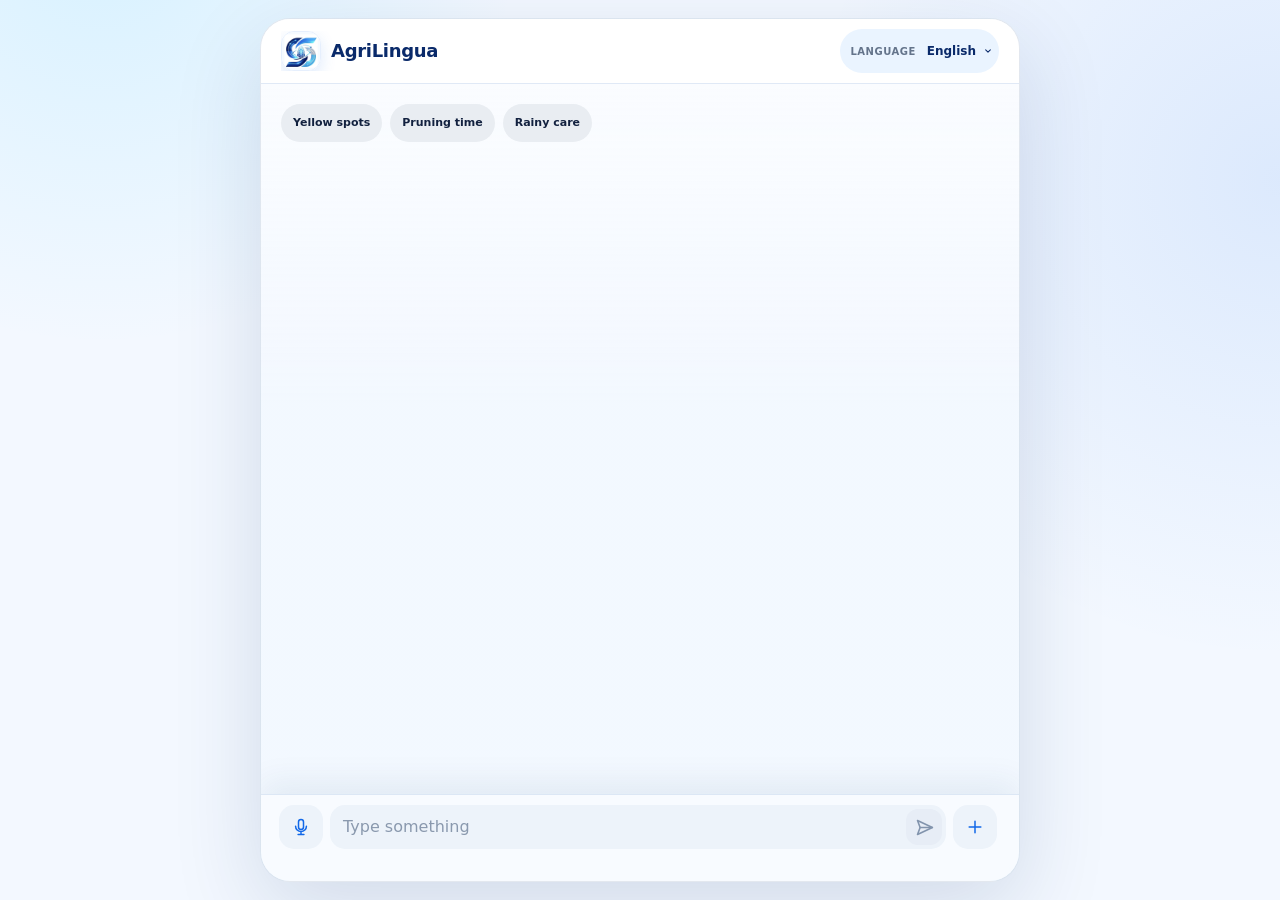
<file: index.html>
<!doctype html>
<html lang="en">
<head>
  <meta charset="utf-8">
  <meta name="viewport" content="width=device-width, initial-scale=1, viewport-fit=cover, interactive-widget=resizes-content">
  <meta name="theme-color" content="#0A2A6A">
  <meta name="referrer" content="no-referrer">
  <meta id="meta-description" name="description" content="AgriLingua is a multilingual grape field assistant for photo diagnosis, practical next steps, and voice answers.">
  <meta name="mobile-web-app-capable" content="yes">
  <meta name="apple-mobile-web-app-capable" content="yes">
  <meta name="apple-mobile-web-app-status-bar-style" content="default">
  <meta name="apple-mobile-web-app-title" content="AgriLingua">
  <title>AgriLingua | Grape Field Assistant</title>
  <link rel="manifest" href="./manifest.webmanifest">
  <link rel="icon" type="image/png" sizes="192x192" href="./icons/icon-192.png">
  <link rel="apple-touch-icon" sizes="180x180" href="./icons/apple-touch-icon-180.png">
  <link rel="stylesheet" href="./styles.css">
</head>
<body>
  <div class="app-shell">
    <header class="topbar">
      <div class="brand">
        <img class="brand-mark" src="./icons/icon-192.png" alt="">
        <div class="brand-copy">
          <h1>AgriLingua</h1>
        </div>
      </div>

      <div class="topbar-actions">
        <button id="install-button" class="install-button" type="button" aria-label="Install AgriLingua" data-i18n-aria="installAria" hidden>
          <svg viewBox="0 0 24 24" aria-hidden="true">
            <path d="M12 3v12M7.5 10.5 12 15l4.5-4.5"></path>
            <path d="M5 20h14"></path>
          </svg>
          <span data-i18n="install">Install</span>
        </button>
        <div class="language-control">
          <span class="language-label" data-i18n="language">Language</span>
          <button id="language-button" class="language-button" type="button" aria-haspopup="listbox" aria-expanded="false" aria-controls="language-menu" data-i18n-aria="languageAria">
            <span id="language-button-label" class="language-current">English</span>
            <span id="language-button-code" class="language-code" aria-hidden="true">EN</span>
            <svg viewBox="0 0 24 24" aria-hidden="true">
              <path d="m8 10 4 4 4-4"></path>
            </svg>
          </button>
          <div id="language-menu" class="language-menu" role="listbox" aria-label="Language" data-i18n-aria="languageAria" hidden>
            <button class="language-option" type="button" role="option" data-language="en" aria-selected="true">
              <span>English</span>
              <svg viewBox="0 0 24 24" aria-hidden="true"><path d="m5 12 4 4L19 6"></path></svg>
            </button>
            <button class="language-option" type="button" role="option" data-language="zh" aria-selected="false">
              <span>中文</span>
              <svg viewBox="0 0 24 24" aria-hidden="true"><path d="m5 12 4 4L19 6"></path></svg>
            </button>
            <button class="language-option" type="button" role="option" data-language="ja" aria-selected="false">
              <span>日本語</span>
              <svg viewBox="0 0 24 24" aria-hidden="true"><path d="m5 12 4 4L19 6"></path></svg>
            </button>
          </div>
          <select id="language-input" class="language-native" aria-hidden="true" tabindex="-1">
            <option value="en" selected>English</option>
            <option value="zh">中文</option>
            <option value="ja">日本語</option>
          </select>
        </div>
      </div>
    </header>

    <main class="app-content">
      <section class="welcome" id="welcome-panel">
        <div class="quick-prompts welcome-quick-prompts" id="quick-prompts"></div>
      </section>

      <section id="chat-log" class="chat-log" aria-live="polite"></section>
    </main>

    <section id="composer" class="composer" aria-label="Message composer" data-i18n-aria="composerAria">
      <div id="image-preview" class="image-preview" hidden></div>

      <div id="composer-tools" class="composer-tools" aria-label="Message tools" data-i18n-aria="toolsPanelAria" hidden>
        <label class="tool-button" for="image-input" title="Add a photo" data-i18n-title="photo">
          <svg viewBox="0 0 24 24" aria-hidden="true">
            <path d="M9 4 7.5 6H4a2 2 0 0 0-2 2v10a2 2 0 0 0 2 2h16a2 2 0 0 0 2-2V8a2 2 0 0 0-2-2h-3.5L15 4H9Z"></path>
            <circle cx="12" cy="13" r="4"></circle>
          </svg>
          <span data-i18n="photo">Photo</span>
        </label>
        <button id="context-button" class="tool-button" type="button">
          <svg viewBox="0 0 24 24" aria-hidden="true">
            <path d="M4 7h16M7 12h10M9 17h6"></path>
          </svg>
          <span data-i18n="fieldDetails">Field details</span>
        </button>
        <button id="history-button" class="tool-button" type="button" aria-label="Conversation history" data-i18n-aria="history">
          <svg viewBox="0 0 24 24" aria-hidden="true">
            <circle cx="12" cy="12" r="8"></circle>
            <path d="M12 7v5l3 2"></path>
          </svg>
          <span data-i18n="history">History</span>
        </button>
        <button id="new-chat-button" class="tool-button" type="button" aria-label="Start a new chat" data-i18n-aria="newChatAria">
          <svg viewBox="0 0 24 24" aria-hidden="true">
            <path d="M12 5v14M5 12h14"></path>
          </svg>
          <span data-i18n="newChat">New chat</span>
        </button>
      </div>

      <div class="message-row">
        <button id="voice-toggle" class="voice-toggle" type="button" aria-label="Start voice input" data-i18n-aria="voiceInputAria">
          <svg viewBox="0 0 24 24" aria-hidden="true">
            <rect x="9" y="3" width="6" height="12" rx="3"></rect>
            <path d="M5.5 11a6.5 6.5 0 0 0 13 0M12 17.5V21M8.5 21h7"></path>
          </svg>
        </button>

        <div class="entry-area">
          <div id="text-composer" class="text-composer">
            <textarea id="question-input" rows="1" maxlength="3000" placeholder="Type something" data-i18n-placeholder="placeholder"></textarea>
            <button id="send-button" class="send-button" type="button" aria-label="Send message" data-i18n-aria="send">
              <svg viewBox="0 0 24 24" aria-hidden="true">
                <path d="m4 4 17 8-17 8 3-8-3-8Z"></path>
                <path d="M7 12h14"></path>
              </svg>
              <span class="sr-only" data-i18n="send">Send</span>
            </button>
          </div>
        </div>

        <button id="tools-button" class="tools-button" type="button" aria-label="More tools" aria-expanded="false" aria-controls="composer-tools" data-i18n-aria="moreTools">
          <svg viewBox="0 0 24 24" aria-hidden="true">
            <path d="M12 5v14M5 12h14"></path>
          </svg>
        </button>
      </div>

      <div id="status" class="status" role="status" aria-live="polite"></div>
    </section>
  </div>

  <dialog id="context-dialog" class="context-dialog">
    <div class="dialog-surface">
      <div class="dialog-header">
        <div>
          <span class="eyebrow" data-i18n="optional">OPTIONAL</span>
          <h2 data-i18n="fieldDetails">Field details</h2>
        </div>
        <button id="context-close" class="dialog-close" type="button" aria-label="Close field details" data-i18n-aria="closeFieldDetails">×</button>
      </div>
      <p class="dialog-copy" data-i18n="fieldDetailsCopy">Add local context to make the guidance more relevant.</p>
      <div class="context-grid">
        <label>
          <span data-i18n="country">Country</span>
          <input id="country-input" type="text" value="Kenya" autocomplete="country-name">
        </label>
        <label>
          <span data-i18n="grapeStage">Grape stage</span>
          <select id="stage-input">
            <option value="" data-i18n="notSpecified">Not specified</option>
            <option value="budbreak" data-i18n="stageBudbreak">Budbreak</option>
            <option value="flowering" data-i18n="stageFlowering">Flowering</option>
            <option value="fruit_set" selected data-i18n="stageFruitSet">Fruit set</option>
            <option value="veraison" data-i18n="stageVeraison">Veraison</option>
            <option value="harvest" data-i18n="stageHarvest">Harvest</option>
            <option value="postharvest" data-i18n="stagePostharvest">Postharvest</option>
            <option value="dormant" data-i18n="stageDormant">Dormant</option>
          </select>
        </label>
        <label class="wide-field">
          <span data-i18n="weather">Recent weather</span>
          <input id="weather-input" type="text" placeholder="Example: three days of warm, wet weather" data-i18n-placeholder="weatherPlaceholder">
        </label>
      </div>
      <button id="context-save" class="dialog-save" type="button" data-i18n="useDetails">Use these details</button>
    </div>
  </dialog>

  <dialog id="history-dialog" class="context-dialog history-dialog">
    <div class="dialog-surface">
      <div class="dialog-header">
        <div>
          <h2 data-i18n="historyTitle">Conversation history</h2>
        </div>
        <button id="history-close" class="dialog-close" type="button" aria-label="Close" data-i18n-aria="cancel">×</button>
      </div>
      <p class="dialog-copy" data-i18n="historyCopy">Recent conversations are stored only on this device.</p>
      <div id="history-list" class="history-list"></div>
      <p id="history-empty" class="history-empty" data-i18n="historyEmpty" hidden>
        No saved conversations yet.
      </p>
      <button id="history-clear" class="history-clear" type="button" data-i18n="clearHistory">Clear all history</button>
    </div>
  </dialog>

  <dialog id="new-chat-dialog" class="context-dialog new-chat-dialog">
    <div class="dialog-surface">
      <div class="dialog-header">
        <div>
          <h2 data-i18n="newChatConfirmTitle">Start a new chat?</h2>
        </div>
        <button id="new-chat-dialog-close" class="dialog-close" type="button" aria-label="Close" data-i18n-aria="cancel">
          ×
        </button>
      </div>
      <p class="dialog-copy" data-i18n="newChatConfirmBody">
        The current conversation and photos will be cleared.
      </p>
      <div class="dialog-actions">
        <button id="new-chat-cancel" class="dialog-secondary" type="button" data-i18n="cancel">Cancel</button>
        <button id="new-chat-confirm" class="dialog-save dialog-confirm" type="button" data-i18n="confirmNewChat">
          Start new chat
        </button>
      </div>
    </div>
  </dialog>

  <input id="image-input" type="file" accept="image/jpeg,image/png,image/webp,image/heic,image/heif,image/avif,.heic,.heif,.avif" multiple hidden>

  <template id="message-template">
    <article class="message">
      <div class="message-role"></div>
      <div class="message-images"></div>
      <div class="message-body"></div>
      <div class="audio-wrap" hidden>
        <div class="audio-topline">
          <span class="audio-icon" aria-hidden="true">
            <svg viewBox="0 0 24 24">
              <path d="M5 10v4h3l4 4V6L8 10H5Z"></path>
              <path d="M16 9a4 4 0 0 1 0 6M18.5 6.5a8 8 0 0 1 0 11"></path>
            </svg>
          </span>
          <div>
            <div class="audio-label">Voice answer</div>
            <div class="audio-hint">Listen to the field guidance</div>
          </div>
        </div>
        <audio controls preload="metadata"></audio>
        <a class="audio-download" target="_blank" rel="noopener noreferrer">Open audio</a>
      </div>
    </article>
  </template>

  <script src="./config.js"></script>
  <script src="./app.js"></script>
</body>
</html>
</file>
<file: styles.css>
:root {
  color-scheme: light;
  --bg: #f3f8ff;
  --surface: #ffffff;
  --surface-blue: #eaf4ff;
  --navy: #0a2a6a;
  --navy-deep: #061b46;
  --blue: #1268e8;
  --blue-bright: #3da8ff;
  --cyan: #58d2ff;
  --text: #12213f;
  --muted: #64748b;
  --border: #d9e5f4;
  --amber: #e6a817;
  --danger: #bb3e35;
  --shadow-soft: 0 10px 30px rgba(19, 57, 107, 0.09);
  --shadow-strong: 0 20px 60px rgba(7, 36, 91, 0.18);
  font-family: "Noto Sans", "Noto Sans SC", "Yu Gothic", "Microsoft YaHei", system-ui, -apple-system, BlinkMacSystemFont, "Segoe UI", sans-serif;
  font-synthesis: none;
  text-rendering: optimizeLegibility;
}

* {
  box-sizing: border-box;
}

html {
  height: 100%;
  min-height: 100%;
  background: var(--bg);
  overflow-x: hidden;
  overscroll-behavior: none;
}

body {
  position: fixed;
  inset: 0;
  margin: 0;
  height: 100%;
  width: 100%;
  min-height: 100dvh;
  overflow: hidden;
  overscroll-behavior: none;
  color: var(--text);
  background:
    radial-gradient(circle at 8% -8%, rgba(88, 210, 255, 0.18), transparent 26rem),
    radial-gradient(circle at 100% 20%, rgba(18, 104, 232, 0.1), transparent 30rem),
    var(--bg);
}

button,
textarea,
input,
select {
  font: inherit;
}

button,
select,
input[type="file"],
label {
  -webkit-tap-highlight-color: transparent;
}

button,
select,
input[type="file"] {
  cursor: pointer;
}

button {
  touch-action: manipulation;
}

svg {
  display: block;
  fill: none;
  stroke: currentColor;
  stroke-linecap: round;
  stroke-linejoin: round;
  stroke-width: 1.8;
}

img {
  max-width: 100%;
}

[hidden] {
  display: none !important;
}

.app-shell {
  position: relative;
  width: 100%;
  max-width: 760px;
  height: var(--app-height, 100dvh);
  margin: 0 auto;
  transform: translate3d(0, var(--app-offset-top, 0px), 0);
  display: flex;
  flex-direction: column;
  overflow: hidden;
  background:
    linear-gradient(180deg, rgba(255, 255, 255, 0.72), rgba(243, 248, 255, 0.95) 24rem),
    var(--bg);
}

.topbar {
  position: relative;
  flex: 0 0 auto;
  z-index: 30;
  min-height: 64px;
  display: flex;
  align-items: center;
  justify-content: space-between;
  gap: 12px;
  padding:
    max(10px, env(safe-area-inset-top))
    16px
    10px;
  border-bottom: 1px solid rgba(217, 229, 244, 0.82);
  background: rgba(255, 255, 255, 0.9);
  backdrop-filter: blur(18px) saturate(1.2);
}

.brand {
  flex: 1 1 auto;
  min-width: 0;
  display: flex;
  align-items: center;
  gap: 10px;
  overflow: hidden;
}

.brand-mark {
  width: 40px;
  height: 40px;
  border: 1px solid rgba(18, 104, 232, 0.1);
  border-radius: 13px;
  object-fit: cover;
  box-shadow: 0 6px 16px rgba(18, 104, 232, 0.14);
}

.brand-copy {
  min-width: 0;
}

.brand h1 {
  margin: 0;
  overflow: hidden;
  color: var(--navy);
  font-size: 18px;
  line-height: 1.15;
  letter-spacing: -0.3px;
  white-space: nowrap;
  text-overflow: ellipsis;
}

.topbar-actions {
  flex: 0 0 auto;
  display: flex;
  align-items: center;
  gap: 7px;
}

.install-button,
.new-chat-button,
.language-control {
  min-height: 44px;
  border: 0;
  border-radius: 999px;
  background: var(--surface-blue);
  color: var(--navy);
}

.install-button {
  padding: 0 12px;
  border-color: rgba(18, 104, 232, 0.22);
  color: var(--blue);
  font-size: 12px;
  font-weight: 750;
  display: inline-flex;
  align-items: center;
  justify-content: center;
  gap: 5px;
}

.install-button svg {
  width: 15px;
  height: 15px;
}

.language-control {
  position: relative;
  display: flex;
  align-items: center;
  gap: 4px;
  padding-left: 10px;
}

.language-label {
  color: var(--muted);
  font-size: 10px;
  font-weight: 700;
  text-transform: uppercase;
  letter-spacing: 0.5px;
}

.language-button {
  min-width: 0;
  max-width: 108px;
  height: 42px;
  padding: 0 4px 0 7px;
  border: 0;
  border-radius: 999px;
  outline: 0;
  display: inline-flex;
  align-items: center;
  justify-content: center;
  gap: 5px;
  background: transparent;
  color: var(--navy);
  font-size: 12px;
  font-weight: 700;
}

.language-current {
  min-width: 0;
  overflow: hidden;
  white-space: nowrap;
  text-overflow: ellipsis;
}

.language-code {
  display: none;
}

.language-button svg {
  flex: 0 0 auto;
  width: 14px;
  height: 14px;
  transition: transform 160ms ease;
}

.language-button[aria-expanded="true"] svg {
  transform: rotate(180deg);
}

.language-native {
  display: none;
}

.language-menu {
  position: absolute;
  top: calc(100% + 8px);
  right: 0;
  z-index: 60;
  width: 190px;
  padding: 6px;
  border: 1px solid rgba(27, 84, 159, 0.16);
  border-radius: 17px;
  background: #ffffff;
  box-shadow: 0 18px 44px rgba(7, 32, 78, 0.22);
  backdrop-filter: blur(18px);
  animation: menu-in 140ms ease-out;
}

.language-option {
  width: 100%;
  min-height: 44px;
  padding: 0 11px;
  border: 0;
  border-radius: 11px;
  display: flex;
  align-items: center;
  justify-content: space-between;
  color: var(--text);
  background: transparent;
  font-size: 13px;
  font-weight: 650;
  text-align: left;
}

.language-option:hover,
.language-option:focus-visible {
  outline: 0;
  background: var(--surface-blue);
}

.language-option[aria-selected="true"] {
  color: var(--blue);
  background: var(--surface-blue);
}

.language-option svg {
  width: 17px;
  height: 17px;
  color: var(--blue);
  opacity: 0;
}

.language-option[aria-selected="true"] svg {
  opacity: 1;
}

@keyframes menu-in {
  from {
    opacity: 0;
    transform: translateY(-4px) scale(0.98);
  }
  to {
    opacity: 1;
    transform: translateY(0) scale(1);
  }
}

.new-chat-button {
  width: 44px;
  padding: 0;
  display: inline-flex;
  align-items: center;
  justify-content: center;
  gap: 6px;
}

.new-chat-button svg {
  width: 18px;
  height: 18px;
}

.new-chat-button span {
  display: none;
}

.app-content {
  flex: 1;
  min-width: 0;
  min-height: 0;
  padding: 16px 14px 22px;
  overflow-x: hidden;
  overflow-y: auto;
  overscroll-behavior-y: contain;
  scroll-behavior: smooth;
}

.welcome {
  display: flex;
  flex-direction: column;
  gap: 14px;
}

.hero-card {
  position: relative;
  overflow: hidden;
  padding: 12px;
  border: 1px solid rgba(92, 199, 255, 0.2);
  border-radius: 28px;
  color: white;
  background:
    radial-gradient(circle at 90% 2%, rgba(88, 210, 255, 0.42), transparent 18rem),
    radial-gradient(circle at 4% 90%, rgba(45, 122, 255, 0.46), transparent 19rem),
    linear-gradient(145deg, var(--navy-deep), #0c3a8c 58%, #0b62c9);
  box-shadow: var(--shadow-strong);
}

.hero-card::after {
  content: "";
  position: absolute;
  right: -50px;
  bottom: -76px;
  width: 190px;
  height: 190px;
  border: 1px solid rgba(255, 255, 255, 0.16);
  border-radius: 50%;
  box-shadow:
    0 0 0 26px rgba(255, 255, 255, 0.04),
    0 0 0 54px rgba(255, 255, 255, 0.03);
  pointer-events: none;
}

.eyebrow {
  display: inline-flex;
  align-items: center;
  min-height: 24px;
  padding: 3px 9px;
  border: 1px solid rgba(255, 255, 255, 0.2);
  border-radius: 999px;
  color: #dff5ff;
  background: rgba(255, 255, 255, 0.08);
  font-size: 10px;
  font-weight: 750;
  letter-spacing: 1.2px;
}

.primary-actions {
  position: relative;
  z-index: 1;
  display: grid;
  grid-template-columns: 1.25fr 1fr 1fr;
  gap: 8px;
}

.action-card {
  min-width: 0;
  min-height: 62px;
  padding: 9px 10px;
  border: 1px solid rgba(255, 255, 255, 0.18);
  border-radius: 18px;
  display: flex;
  align-items: center;
  gap: 9px;
  color: white;
  background: rgba(255, 255, 255, 0.09);
  text-align: left;
  backdrop-filter: blur(8px);
}

.action-card.action-primary {
  color: var(--navy);
  background: white;
  border-color: white;
  box-shadow: 0 9px 24px rgba(0, 15, 55, 0.2);
}

.action-icon {
  flex: 0 0 auto;
  width: 34px;
  height: 34px;
  border-radius: 11px;
  display: grid;
  place-items: center;
  color: white;
  background: rgba(255, 255, 255, 0.14);
}

.action-primary .action-icon {
  color: white;
  background: linear-gradient(145deg, var(--blue), var(--blue-bright));
}

.action-icon svg {
  width: 19px;
  height: 19px;
}

.action-card strong,
.action-card small {
  display: block;
  overflow: hidden;
  white-space: nowrap;
  text-overflow: ellipsis;
}

.action-card strong {
  font-size: 13px;
  line-height: 1.25;
}

.action-card small {
  margin-top: 3px;
  color: inherit;
  font-size: 10px;
  line-height: 1.25;
  opacity: 0.68;
}

.prompt-section {
  padding: 17px 16px 15px;
  border: 1px solid var(--border);
  border-radius: 22px;
  background: rgba(255, 255, 255, 0.88);
  box-shadow: var(--shadow-soft);
}

.section-heading {
  display: flex;
  align-items: center;
  justify-content: space-between;
  gap: 12px;
  color: var(--navy);
  font-size: 13px;
  font-weight: 800;
}

.secure-note {
  color: var(--muted);
  font-size: 10px;
  font-weight: 600;
}

.quick-prompts {
  width: 100%;
  min-width: 0;
  display: flex;
  flex-wrap: wrap;
  gap: 8px;
}

.quick-prompt {
  flex: 0 1 auto;
  max-width: 100%;
  min-height: 38px;
  padding: 8px 12px;
  border: 0;
  border-radius: 999px;
  color: var(--text);
  background: #e9edf2;
  font-size: 11px;
  font-weight: 600;
  line-height: 1.35;
  text-align: center;
  overflow-wrap: anywhere;
}

.chat-log {
  display: flex;
  flex-direction: column;
  gap: 14px;
}

.chat-log:not(:empty) {
  padding-bottom: 8px;
}

.message {
  width: auto;
  max-width: 94%;
  padding: 14px 15px;
  border: 1px solid rgba(18, 55, 104, 0.08);
  border-radius: 20px;
  background: var(--surface);
  box-shadow: 0 8px 24px rgba(23, 55, 98, 0.08);
}

.message.user {
  align-self: flex-end;
  max-width: 86%;
  border-color: transparent;
  border-bottom-right-radius: 7px;
  color: white;
  background: linear-gradient(145deg, var(--blue), #0b55c7);
}

.message.assistant {
  align-self: flex-start;
  border-bottom-left-radius: 7px;
}

.message.error {
  border-color: rgba(187, 62, 53, 0.3);
  background: #fff7f5;
  color: var(--danger);
}

.message-role {
  margin-bottom: 8px;
  color: var(--blue);
  font-size: 10px;
  font-weight: 800;
  letter-spacing: 0.7px;
  text-transform: uppercase;
}

.message.user .message-role {
  color: rgba(255, 255, 255, 0.68);
}

.message-body {
  overflow-wrap: anywhere;
  font-size: 14px;
  line-height: 1.68;
}

.message-body h1,
.message-body h2,
.message-body h3,
.message-body h4 {
  margin: 1.15em 0 0.5em;
  color: var(--navy);
  line-height: 1.32;
}

.message.user .message-body h1,
.message.user .message-body h2,
.message.user .message-body h3,
.message.user .message-body h4 {
  color: white;
}

.message-body h1 { font-size: 1.32em; }
.message-body h2 { font-size: 1.2em; }
.message-body h3,
.message-body h4 { font-size: 1.08em; }

.message-body p,
.message-body ul,
.message-body ol {
  margin: 0.62em 0;
}

.message-body ul,
.message-body ol {
  padding-left: 1.4em;
}

.message-body a {
  color: var(--blue);
  font-weight: 650;
  overflow-wrap: anywhere;
}

.message.user .message-body a {
  color: white;
}

.message-images {
  display: flex;
  gap: 8px;
  flex-wrap: wrap;
  margin-bottom: 10px;
}

.message-images img,
.preview-item img {
  width: 86px;
  height: 86px;
  border-radius: 14px;
  object-fit: cover;
}

.audio-wrap {
  margin-top: 14px;
  padding: 13px;
  border: 1px solid #cde4fb;
  border-radius: 18px;
  background:
    linear-gradient(135deg, rgba(255, 255, 255, 0.95), rgba(230, 244, 255, 0.94));
}

.audio-topline {
  display: flex;
  align-items: center;
  gap: 10px;
  margin-bottom: 10px;
}

.audio-icon {
  flex: 0 0 auto;
  width: 38px;
  height: 38px;
  border-radius: 13px;
  display: grid;
  place-items: center;
  color: white;
  background: linear-gradient(145deg, var(--blue), var(--blue-bright));
}

.audio-icon svg {
  width: 21px;
  height: 21px;
}

.audio-label {
  color: var(--navy);
  font-size: 13px;
  font-weight: 800;
}

.audio-hint {
  margin-top: 2px;
  color: var(--muted);
  font-size: 10px;
}

.audio-wrap audio {
  width: 100%;
  height: 44px;
}

.audio-download {
  display: inline-flex;
  align-items: center;
  min-height: 44px;
  margin-top: 7px;
  color: var(--blue);
  font-size: 12px;
  font-weight: 700;
  text-decoration: none;
}

.composer {
  position: relative;
  flex: 0 0 auto;
  z-index: 25;
  width: 100%;
  margin-top: auto;
  padding: 10px 12px max(10px, env(safe-area-inset-bottom));
  border-top: 1px solid rgba(217, 229, 244, 0.9);
  background: rgba(248, 251, 255, 0.94);
  box-shadow: 0 -12px 32px rgba(18, 55, 104, 0.07);
  backdrop-filter: blur(18px) saturate(1.25);
}

.keyboard-open .composer {
  padding-bottom: 8px;
}

.composer-tools {
  min-width: 0;
  display: grid;
  grid-template-columns: repeat(auto-fit, minmax(64px, 1fr));
  gap: 5px;
  margin-bottom: 8px;
  padding: 7px;
  border: 0;
  border-radius: 18px;
  background: #f7f9fc;
}

.tool-button {
  min-width: 0;
  min-height: 58px;
  padding: 6px 3px;
  border: 0;
  border-radius: 12px;
  display: flex;
  flex-direction: column;
  align-items: center;
  justify-content: center;
  gap: 4px;
  color: var(--blue);
  background: var(--surface-blue);
  font-size: 10px;
  font-weight: 750;
  text-align: center;
}

.tool-button svg {
  width: 21px;
  height: 21px;
}

.context-summary {
  grid-column: 1 / -1;
  min-width: 0;
  overflow: hidden;
  padding-top: 2px;
  color: var(--muted);
  font-size: 10px;
  text-align: center;
  white-space: nowrap;
  text-overflow: ellipsis;
}

.image-preview {
  display: flex;
  gap: 8px;
  overflow-x: auto;
  padding: 1px 0 8px;
}

.preview-item {
  position: relative;
  flex: 0 0 auto;
}

.preview-item button {
  position: absolute;
  top: 4px;
  right: 4px;
  width: 40px;
  height: 40px;
  padding: 0;
  border: 0;
  border-radius: 50%;
  color: white;
  background: rgba(5, 22, 53, 0.82);
  font-size: 18px;
  line-height: 1;
}

.message-row {
  display: grid;
  grid-template-columns: 44px minmax(0, 1fr) 48px;
  align-items: end;
  gap: 7px;
}

.voice-toggle,
.tools-button,
.mic-button,
.send-button {
  flex: 0 0 auto;
  width: 44px;
  height: 44px;
  padding: 0;
  border-radius: 15px;
  display: grid;
  place-items: center;
}

.voice-toggle,
.tools-button {
  border: 0;
  color: var(--blue);
  background: #edf3fa;
}

.voice-toggle svg,
.tools-button svg {
  width: 20px;
  height: 20px;
  transition: transform 160ms ease;
}

.tools-button {
  flex: 0 0 auto;
}

.tools-button[aria-expanded="true"] svg {
  transform: rotate(45deg);
}

.voice-toggle {
  padding: 0;
}

.voice-toggle.is-listening {
  color: white;
  background: var(--blue);
  animation: record-pulse 1s infinite alternate;
}

.entry-area {
  min-width: 0;
  position: relative;
}

.hold-button {
  width: 100%;
  min-height: 44px;
  padding: 5px 8px;
  border: 0;
  border-radius: 15px;
  display: flex;
  align-items: center;
  justify-content: center;
  gap: 6px;
  color: var(--navy);
  background: #edf3fa;
  touch-action: none;
  -webkit-touch-callout: none;
  -webkit-user-select: none;
  user-select: none;
}

.hold-button * {
  -webkit-touch-callout: none;
  -webkit-user-select: none;
  user-select: none;
  pointer-events: none;
}

html.voice-holding,
html.voice-holding body,
html.voice-holding body *,
html.voice-holding .app-shell,
html.voice-holding .app-shell * {
  -webkit-touch-callout: none !important;
  -webkit-user-select: none !important;
  user-select: none !important;
}

.hold-button svg {
  width: 18px;
  height: 18px;
  color: var(--blue);
}

.hold-copy strong {
  display: block;
  line-height: 1.2;
  font-size: 11px;
  white-space: nowrap;
}

.hold-button.is-recording {
  color: white;
  background: var(--blue);
}

.hold-button.is-recording svg {
  color: white;
}

.text-composer {
  position: relative;
  min-width: 0;
  display: flex;
  align-items: flex-end;
}

.composer-tools .mic-button {
  width: 100%;
  height: auto;
  min-height: 58px;
  padding: 6px 3px;
  border: 0;
  border-radius: 12px;
  display: flex;
  align-items: center;
  justify-content: center;
  flex-direction: column;
  gap: 4px;
  background: var(--surface-blue);
  font-size: 10px;
  font-weight: 750;
}

.text-composer .send-button {
  position: absolute;
  right: 4px;
  bottom: 4px;
  width: 36px;
  height: 36px;
  border-radius: 12px;
}

.text-composer textarea {
  padding-right: 45px;
}

.composer-tools .mic-button svg {
  width: 21px;
  height: 21px;
}

.mic-button {
  border: 1px solid var(--border);
  color: var(--blue);
  background: white;
}

.mic-button svg {
  width: 20px;
  height: 20px;
}

.send-button {
  border: 0;
  color: white;
  background: linear-gradient(145deg, var(--blue), #0951bd);
  box-shadow: 0 7px 18px rgba(18, 104, 232, 0.28);
}

.send-button svg {
  width: 21px;
  height: 21px;
}

textarea {
  width: 100%;
  min-width: 0;
  min-height: 44px;
  max-height: 128px;
  display: block;
  padding: 11px 13px;
  resize: none;
  border: 0;
  border-radius: 15px;
  outline: none;
  color: var(--text);
  background: #edf3fa;
  font-size: 16px;
  line-height: 1.38;
  overflow-y: auto;
  scrollbar-width: none;
  -ms-overflow-style: none;
}

textarea::-webkit-scrollbar {
  display: none;
  width: 0;
  height: 0;
}

textarea::placeholder {
  color: #8a99ae;
}

textarea:focus,
select:focus,
input:focus {
  border-color: var(--blue);
  box-shadow: 0 0 0 3px rgba(18, 104, 232, 0.11);
}

.mic-button.recording {
  border-color: #f2c8c3;
  color: var(--danger);
  background: #fff1ef;
  animation: record-pulse 1s infinite alternate;
}

.send-button:disabled {
  color: #8294ad;
  background: #e7edf6;
  opacity: 1;
  cursor: default;
  box-shadow: none;
}

.status {
  min-height: 17px;
  margin-top: 5px;
  padding: 0 12px;
  color: var(--blue);
  font-size: 11px;
  line-height: 1.35;
  text-align: center;
}

.status.error {
  color: var(--danger);
}

.typing-wrap {
  display: flex;
  align-items: center;
  gap: 10px;
}

.typing {
  flex: 0 0 auto;
  display: inline-flex;
  align-items: center;
}

.typing span {
  display: inline-block;
  width: 6px;
  height: 6px;
  margin-right: 3px;
  border-radius: 50%;
  background: var(--blue);
  animation: typing-bounce 1s infinite alternate;
}

.typing span:nth-child(2) { animation-delay: 0.15s; }
.typing span:nth-child(3) { animation-delay: 0.3s; }

.typing-stage {
  color: var(--muted);
  font-size: 12px;
  line-height: 1.35;
}

.context-dialog {
  position: fixed;
  inset: auto 0 0;
  width: 100%;
  max-width: 620px;
  max-height: 88dvh;
  margin: 0 auto;
  padding: 0;
  overflow: auto;
  border: 0;
  border-radius: 28px 28px 0 0;
  background: var(--surface);
  box-shadow: 0 -28px 80px rgba(4, 25, 64, 0.28);
}

.context-dialog::backdrop {
  background: rgba(7, 22, 52, 0.48);
  backdrop-filter: blur(3px);
}

.dialog-surface {
  padding: 22px 18px max(20px, env(safe-area-inset-bottom));
}

.dialog-header {
  display: flex;
  align-items: flex-start;
  justify-content: space-between;
  gap: 12px;
}

.dialog-header .eyebrow {
  border-color: #cae4ff;
  color: var(--blue);
  background: var(--surface-blue);
}

.dialog-header h2 {
  margin: 10px 0 0;
  color: var(--navy);
  font-size: 25px;
  letter-spacing: -0.6px;
}

.dialog-close {
  width: 44px;
  height: 44px;
  padding: 0;
  border: 0;
  border-radius: 50%;
  color: var(--navy);
  background: var(--surface-blue);
  font-size: 23px;
  line-height: 1;
}

.dialog-copy {
  margin: 11px 0 18px;
  color: var(--muted);
  font-size: 13px;
  line-height: 1.5;
}

.context-grid {
  display: grid;
  grid-template-columns: 1fr 1fr;
  gap: 13px;
}

.context-grid label {
  min-width: 0;
  display: flex;
  flex-direction: column;
  gap: 6px;
  color: var(--muted);
  font-size: 11px;
  font-weight: 700;
}

.wide-field {
  grid-column: 1 / -1;
}

.context-grid input,
.context-grid select {
  width: 100%;
  min-height: 44px;
  padding: 9px 11px;
  border: 1px solid var(--border);
  border-radius: 13px;
  outline: none;
  color: var(--text);
  background: white;
  font-size: 16px;
}

.dialog-save {
  width: 100%;
  min-height: 48px;
  margin-top: 20px;
  border: 0;
  border-radius: 15px;
  color: white;
  background: linear-gradient(145deg, var(--blue), #0951bd);
  font-weight: 800;
  box-shadow: 0 9px 22px rgba(18, 104, 232, 0.24);
}

.new-chat-dialog {
  max-width: 460px;
}

.dialog-actions {
  margin-top: 20px;
  display: grid;
  grid-template-columns: 1fr 1fr;
  gap: 9px;
}

.dialog-actions .dialog-save {
  margin-top: 0;
}

.dialog-secondary {
  min-height: 48px;
  border: 0;
  border-radius: 15px;
  color: var(--navy);
  background: var(--surface-blue);
  font-weight: 750;
}

.history-dialog {
  max-width: 560px;
}

.history-list {
  max-height: min(52dvh, 430px);
  margin-top: 14px;
  display: grid;
  gap: 8px;
  overflow-y: auto;
  overscroll-behavior: contain;
  scrollbar-width: none;
}

.history-list::-webkit-scrollbar {
  display: none;
}

.history-item {
  display: grid;
  grid-template-columns: minmax(0, 1fr) 44px;
  gap: 5px;
  align-items: stretch;
}

.history-open {
  min-width: 0;
  padding: 11px 13px;
  border: 0;
  border-radius: 15px;
  color: var(--text);
  background: #f2f5f9;
  text-align: left;
}

.history-open strong,
.history-open span {
  display: block;
}

.history-open strong {
  overflow: hidden;
  color: var(--navy);
  font-size: 13px;
  line-height: 1.35;
  white-space: nowrap;
  text-overflow: ellipsis;
}

.history-open span {
  margin-top: 4px;
  color: var(--muted);
  font-size: 10px;
}

.history-delete {
  width: 44px;
  padding: 0;
  border: 0;
  border-radius: 13px;
  color: var(--danger);
  background: #f8eeee;
  font-size: 19px;
}

.history-empty {
  margin: 24px 0;
  color: var(--muted);
  font-size: 13px;
  text-align: center;
}

.history-clear {
  width: 100%;
  min-height: 44px;
  margin-top: 13px;
  border: 0;
  border-radius: 13px;
  color: var(--danger);
  background: #f8eeee;
  font-size: 12px;
  font-weight: 700;
}

.history-clear.is-confirming {
  color: white;
  background: var(--danger);
}

.sr-only {
  position: absolute;
  width: 1px;
  height: 1px;
  padding: 0;
  margin: -1px;
  overflow: hidden;
  clip: rect(0, 0, 0, 0);
  white-space: nowrap;
  border: 0;
}

@keyframes typing-bounce {
  to {
    transform: translateY(-4px);
    opacity: 0.42;
  }
}

@keyframes record-pulse {
  to {
    box-shadow: 0 0 0 6px rgba(187, 62, 53, 0.11);
  }
}

@media (min-width: 600px) {
  body {
    padding: 18px 0;
  }

  .app-shell {
    height: var(--app-height, calc(100dvh - 36px));
    overflow: hidden;
    border: 1px solid rgba(18, 55, 104, 0.1);
    border-radius: 30px;
    box-shadow: 0 28px 90px rgba(9, 42, 99, 0.14);
  }

  .topbar {
    padding-left: 20px;
    padding-right: 20px;
  }

  .new-chat-button {
    width: auto;
    padding: 0 12px;
  }

  .new-chat-button span {
    display: inline;
    font-size: 11px;
    font-weight: 750;
  }

  .app-content {
    padding: 20px;
  }

  .hero-card {
    padding: 14px;
  }

  .composer {
    padding-left: 18px;
    padding-right: 18px;
  }

  .context-dialog {
    inset: 0;
    width: min(620px, calc(100% - 40px));
    margin: auto;
    border-radius: 28px;
  }

  .dialog-surface {
    padding: 26px;
  }
}

@media (max-width: 520px) {
  .topbar {
    gap: 8px;
    padding-left: 11px;
    padding-right: 11px;
  }

  .brand {
    gap: 8px;
  }

  .brand-mark {
    width: 37px;
    height: 37px;
  }

  .brand h1 {
    font-size: 16px;
  }

  .topbar-actions {
    gap: 5px;
  }

  .install-button {
    padding: 0 9px;
    font-size: 10px;
  }

  .language-label {
    display: none;
  }

  .language-control {
    min-height: 44px;
    padding-left: 6px;
  }

  .language-button {
    max-width: 82px;
    font-size: 11px;
  }

  .new-chat-button {
    width: 44px;
    min-height: 44px;
  }

  .app-content {
    padding: 11px 9px 18px;
  }

  .hero-card {
    padding: 10px;
    border-radius: 24px;
  }

  .primary-actions {
    grid-template-columns: repeat(3, minmax(0, 1fr));
  }

  .action-card,
  .action-card.action-primary {
    grid-column: auto;
    min-height: 62px;
    padding: 7px 5px;
    flex-direction: column;
    justify-content: center;
    gap: 5px;
    text-align: center;
  }

  .action-icon {
    width: 27px;
    height: 27px;
    border-radius: 9px;
  }

  .action-card small {
    display: none;
  }

  .prompt-section {
    padding: 14px 12px 12px;
    border-radius: 20px;
  }

  .message {
    max-width: 97%;
    padding: 13px;
    border-radius: 18px;
  }

  .message.user {
    max-width: 90%;
  }

  .message-body {
    font-size: 13.5px;
  }

  .composer {
    padding-left: 9px;
    padding-right: 9px;
  }

}

@media (max-width: 370px) {
  .secure-note,
  .context-summary {
    display: none;
  }

  .brand-mark {
    width: 34px;
    height: 34px;
    border-radius: 11px;
  }

  .brand h1 {
    font-size: 15px;
  }

  .install-button {
    width: 44px;
    padding: 0;
  }

  .install-button span {
    display: none;
  }

  .language-button {
    max-width: 70px;
    font-size: 10px;
  }

  .language-current {
    display: none;
  }

  .language-code {
    display: inline;
  }

  .action-card small {
    display: none;
  }

  .action-card {
    min-height: 55px;
  }
}

@media (prefers-reduced-motion: reduce) {
  *,
  *::before,
  *::after {
    scroll-behavior: auto !important;
    animation-duration: 0.01ms !important;
    animation-iteration-count: 1 !important;
  }
}
</file>
